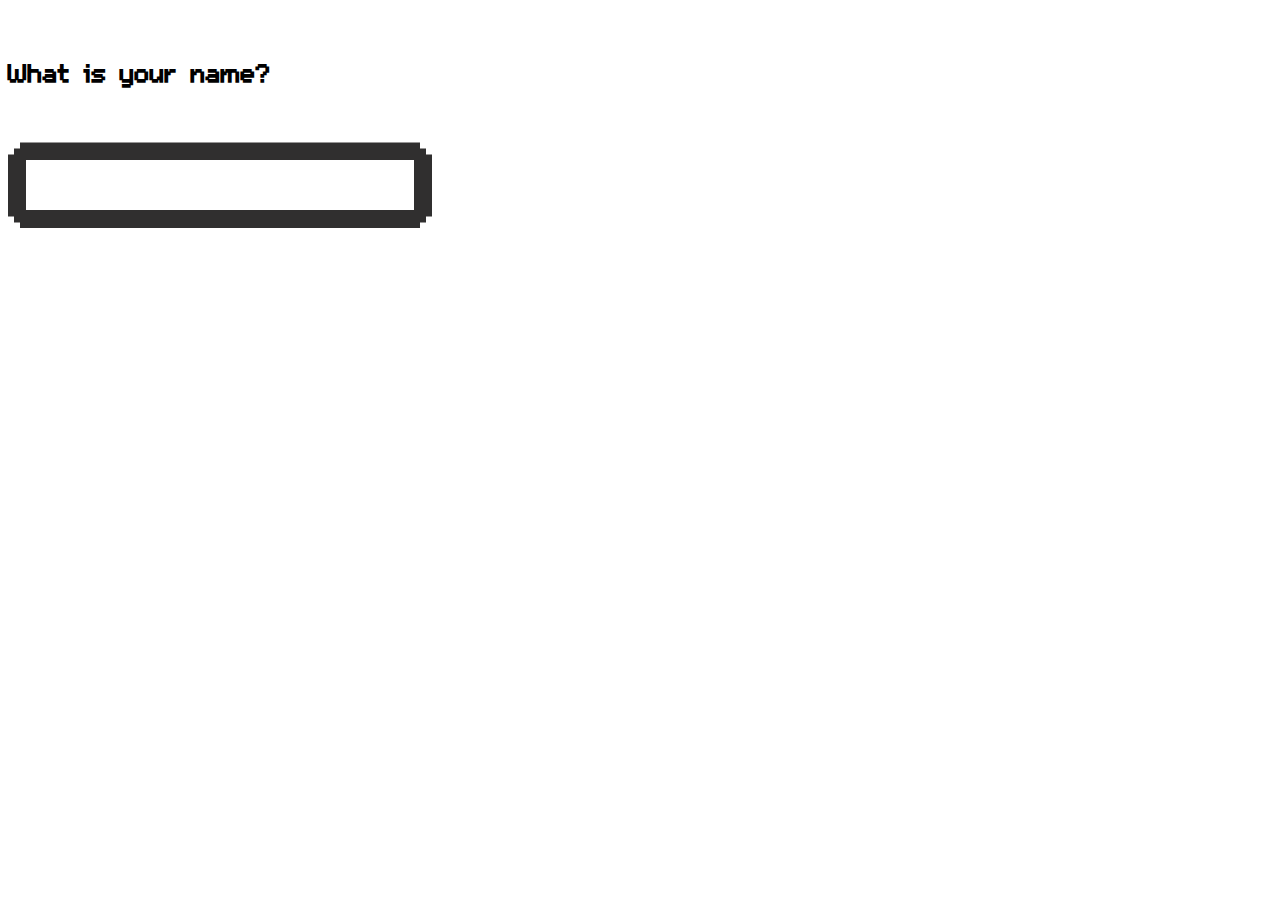
<file: index.html>
<!DOCTYPE html>
<html lang="en">

<head>
    <meta charset="utf-8">
    <title>Bit by Bit</title>
    <link rel="stylesheet" href="style.css">
</head>

<body>
    <script type="text/javascript" src="./phaser.min.js"></script>
    <!-- <script type="text/javascript" src="./characterbox.js"></script> -->
    
    <h4>What is your name?</h4>
    <div>
        <input type="text" class="pixel-corners pixel-corners--wrapper" size="20">
    </div>
</body>

</html>
</file>
<file: style.css>
@font-face {
  font-family: "m5x7";
  src: url("./fonts/m5x7.ttf");
}

body {
  font-family: "m5x7";
  font-size: 40px;
  
}

input[type="text"] {
  font-family: "m5x7";
  font-size: 40pt;
  text-align: center;
}

.pixel-corners,
.pixel-corners--wrapper {
  clip-path: polygon(0px calc(100% - 12px),
      6px calc(100% - 12px),
      6px calc(100% - 6px),
      12px calc(100% - 6px),
      12px 100%,
      calc(100% - 12px) 100%,
      calc(100% - 12px) calc(100% - 6px),
      calc(100% - 6px) calc(100% - 6px),
      calc(100% - 6px) calc(100% - 12px),
      100% calc(100% - 12px),
      100% 12px,
      calc(100% - 6px) 12px,
      calc(100% - 6px) 6px,
      calc(100% - 12px) 6px,
      calc(100% - 12px) 0px,
      12px 0px,
      12px 6px,
      6px 6px,
      6px 12px,
      0px 12px);
  position: relative;
}

.pixel-corners {
  border: 18px solid rgb(48, 47, 47);
}

.pixel-corners--wrapper {
  width: fit-content;
  height: fit-content;
}

.pixel-corners--wrapper .pixel-corners {
  display: block;
  clip-path: polygon(24px 36px,
      24px 30px,
      30px 30px,
      30px 24px,
      36px 24px,
      calc(100% - 36px) 24px,
      calc(100% - 30px) 24px,
      calc(100% - 30px) 30px,
      calc(100% - 24px) 30px,
      calc(100% - 24px) 36px,
      calc(100% - 24px) calc(100% - 36px),
      calc(100% - 24px) calc(100% - 30px),
      calc(100% - 30px) calc(100% - 30px),
      calc(100% - 30px) calc(100% - 24px),
      calc(100% - 36px) calc(100% - 24px),
      36px calc(100% - 24px),
      30px calc(100% - 24px),
      30px calc(100% - 30px),
      24px calc(100% - 30px),
      24px calc(100% - 36px));
}

.pixel-corners::after,
.pixel-corners--wrapper::after {
  content: "";
  position: absolute;
  clip-path: polygon(0px calc(100% - 12px),
      6px calc(100% - 12px),
      6px calc(100% - 6px),
      12px calc(100% - 6px),
      12px 100%,
      calc(100% - 12px) 100%,
      calc(100% - 12px) calc(100% - 6px),
      calc(100% - 6px) calc(100% - 6px),
      calc(100% - 6px) calc(100% - 12px),
      100% calc(100% - 12px),
      100% 12px,
      calc(100% - 6px) 12px,
      calc(100% - 6px) 6px,
      calc(100% - 12px) 6px,
      calc(100% - 12px) 0px,
      12px 0px,
      12px 6px,
      6px 6px,
      6px 12px,
      0px 12px,
      0px 50%,
      24px 50%,
      24px 36px,
      24px 30px,
      30px 30px,
      30px 24px,
      36px 24px,
      calc(100% - 36px) 24px,
      calc(100% - 30px) 24px,
      calc(100% - 30px) 30px,
      calc(100% - 24px) 30px,
      calc(100% - 24px) 36px,
      calc(100% - 24px) calc(100% - 36px),
      calc(100% - 24px) calc(100% - 30px),
      calc(100% - 30px) calc(100% - 30px),
      calc(100% - 30px) calc(100% - 24px),
      calc(100% - 36px) calc(100% - 24px),
      36px calc(100% - 24px),
      30px calc(100% - 24px),
      30px calc(100% - 30px),
      24px calc(100% - 30px),
      24px calc(100% - 36px),
      24px 50%,
      0px 50%);
  top: 0;
  bottom: 0;
  left: 0;
  right: 0;
  background: #222222;
  display: block;
  pointer-events: none;
}

.pixel-corners::after {
  margin: -24px;
}
</file>
